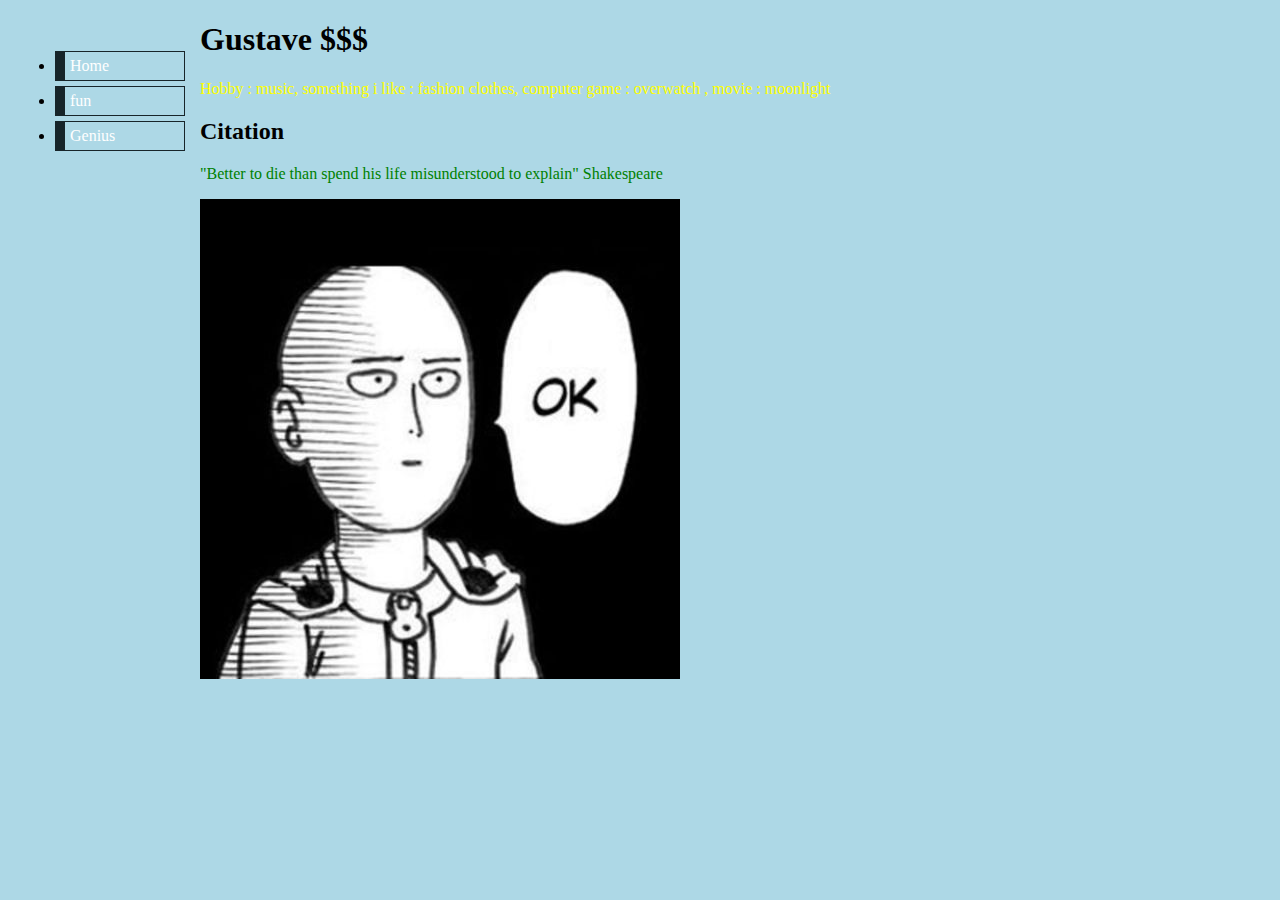
<file: index.html>
<!DOCTYPE html>
<html>
  <head>
    <meta charset="utf-8"> 
    <title>Wllh</title>
    <link rel="stylesheet" href="style.css">
  </head>
  <body>
  <ul class="navbar">
  <li><a href="index.html">Home</a></li>
  <li><a href="fun.html">fun</a></li>
  <li><a href="https://genius.com/">Genius</a></li>
  </ul>
  <h1>Gustave $$$</h1>
    <p id ="p1">Hobby : music, something i like : fashion clothes,  computer game : overwatch , movie : moonlight</p>
  <h2>Citation</h2>
  <p id = "p2">"Better to die than spend his life misunderstood to explain" Shakespeare</p>
     <img src="opm.jpg"/>
  </body>
</html>
</file>
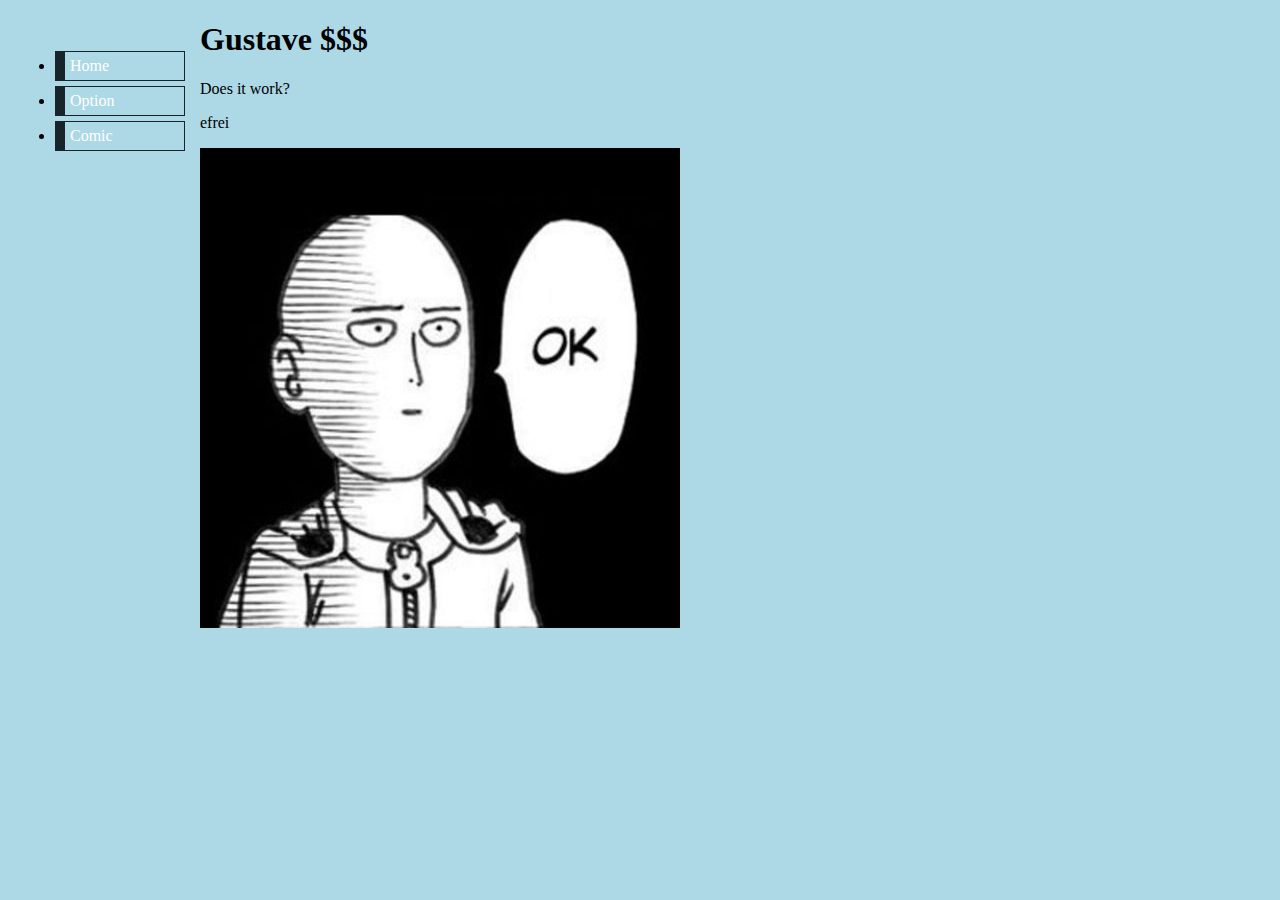
<file: first.html>
<!DOCTYPE html>
<html>
  <head>
    <meta charset="utf-8"> 
    <title>Wllh</title>
    <link rel="stylesheet" href="style.css">
  </head>
  <body>
  <ul class="navbar">
  <li><a href="first.html">Home</a></li>
  <li><a href="option.html">Option</a></li>
  <li><a href="second.html">Comic</a></li>
  </ul>
  <h1>Gustave $$$</h1>
    <p>Does it work?</p>
    <p>efrei</p>
     <img src="opm.jpg"/>
  </body>
</html>
</file>
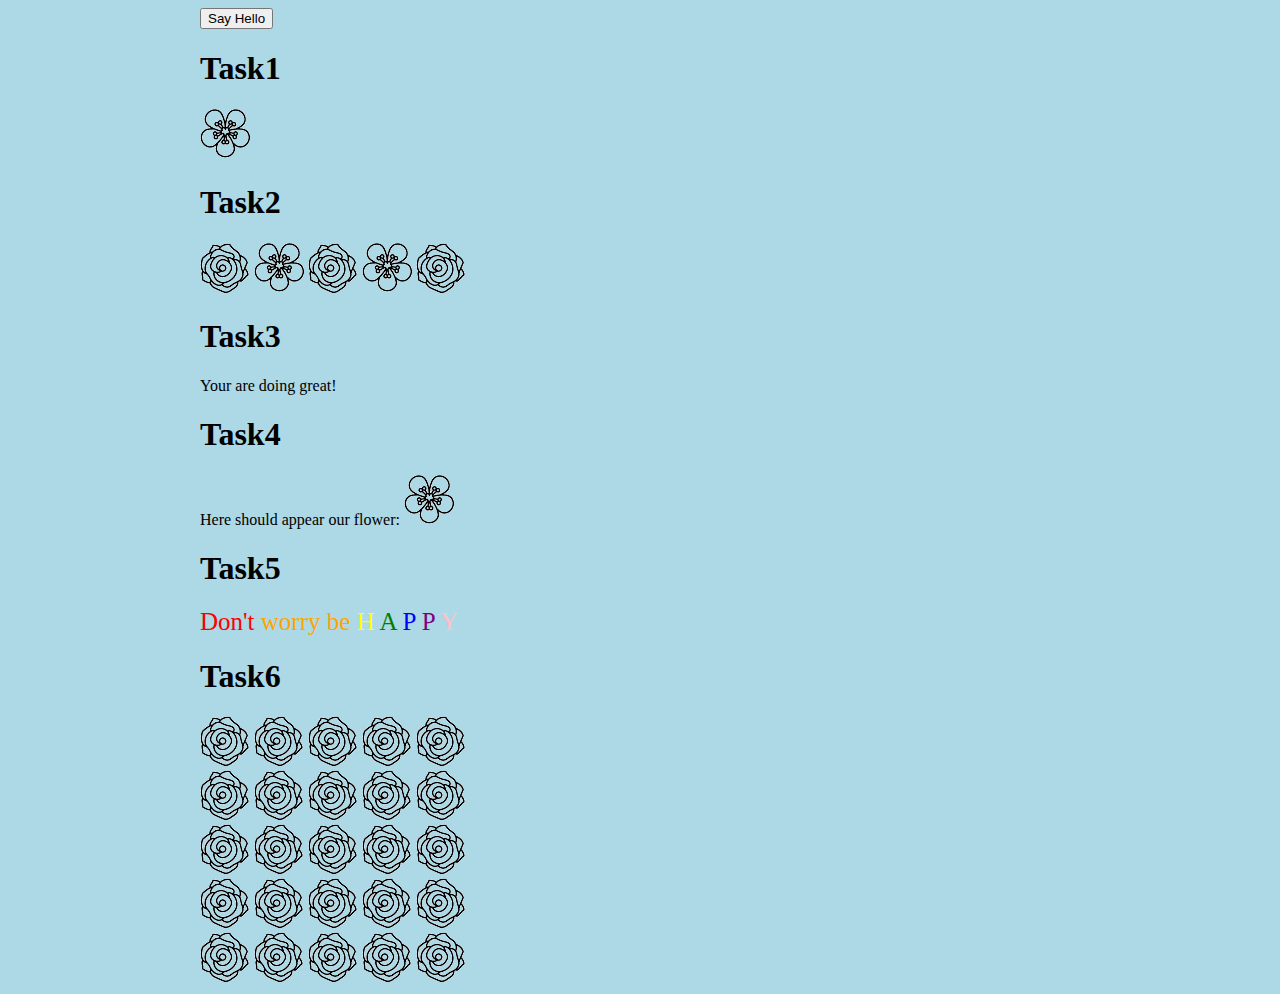
<file: fun.html>
<!DOCTYPE html>
<html>
  <head>
    <meta charset="utf-8"> 
    <title>Wllh</title>
    <link rel="stylesheet" href="style.css">
  </head>
  <body onload="init()">
  <button type="button" onclick="greet()">Say Hello</button>
  
  <h1>Task1</h1>
    <img id = "first" src="flower2.png">
  
  <h1>Task2</h1>
  <div id = "container">
    <img src="flower1.png">
    <img src="flower1.png">
    <img src="flower1.png">
    <img src="flower1.png">
    <img src="flower1.png">
  </div>
  <h1>Task3</h1>
  <div id = "task3"></div>

  <h1>Task4</h1>
  <div>
  <span id="new_element">
    Here should appear our flower:
  </span>
</div>

  <h1>Task5</h1>
  <div>
  <span id="rainbow" style="font-size: 25px;">
    <span>Don't</span>
    <span>worry be</span>
    <span>H</span>
    <span>A</span>
    <span>P</span>
    <span>P</span>
    <span>Y</span>
  </span>
</div>

  <h1>Task6</h1>
      <div id="event">
      <div>
        <img src="flower1.png">
        <img src="flower1.png">
        <img src="flower1.png">
        <img src="flower1.png">
        <img src="flower1.png">
      </div>
      <div>
        <img src="flower1.png">
        <img src="flower1.png">
        <img src="flower1.png">
        <img src="flower1.png">
        <img src="flower1.png">
      </div>
      <div>
        <img src="flower1.png">
        <img src="flower1.png">
        <img src="flower1.png">
        <img src="flower1.png">
        <img src="flower1.png">
      </div>
      <div>
        <img src="flower1.png">
        <img src="flower1.png">
        <img src="flower1.png">
        <img src="flower1.png">
        <img src="flower1.png">
      </div>
      <div>
        <img src="flower1.png">
        <img src="flower1.png">
        <img src="flower1.png">
        <img src="flower1.png">
        <img src="flower1.png">
      </div>
    </div>

  <script src="script.js"></script>
  </body>
</html>
</file>
<file: style.css>
body {
  margin-left: 200px;
  background-color: lightblue;
}

ul.navbar {
  position: absolute;
  top: 30px;
  left: 15px;
  width: 130px;
}

ul.navbar li {
  margin: 5px 0;
  padding: 5px;
  border-right: 1px solid #17252a;
  border-top: 1px solid #17252a;
  border-left: 10px solid #17252a;
  border-bottom: 1px solid #17252a;
}

ul.navbar a {
  text-decoration: none
} 

a:link {
  color: white;
}

a:visited {
  color: white;
}

p
{ 
  color : black;
}

#p1
{
  color : yellow;
}

#p2
{
  color : green;
}
</file>
